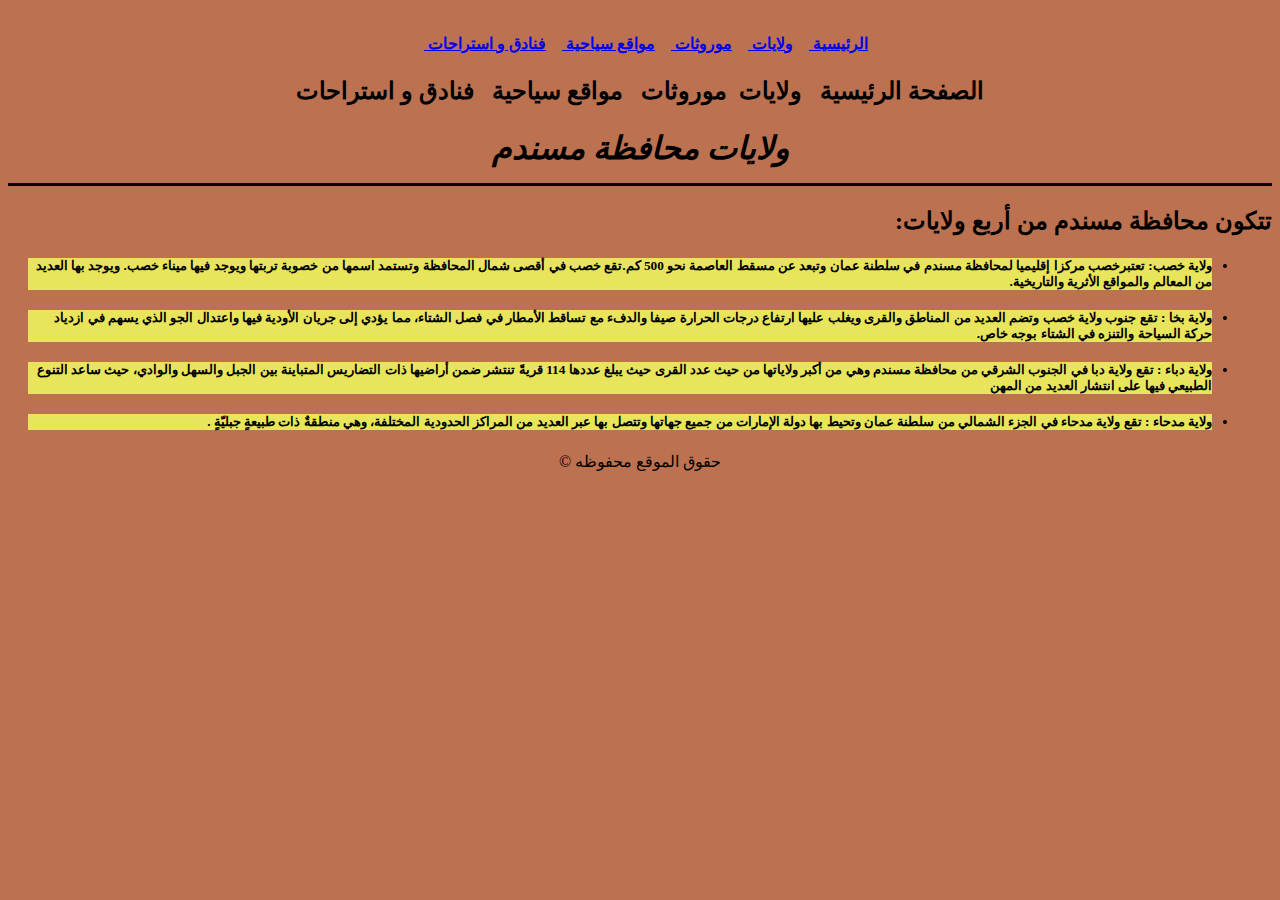
<file: cities.html>
<!DOCTYPE html>

<html dir="rtl" lang="ar">

<head>

<title>محافظة مسندم</title>

<meta charset="UTF-8">
<meta name="viewport" content="width=device-width, initial-scale=1.0">

<style>

li{background-color: rgb(232, 229, 92);margin: 20px;}

</style>

</head>

<body>

    <nav>

        <link rel="stylesheet" href="mystyle.css">

        <P align="center"> <br> <b>

            <a href="index.html" target="_blank"> الرئيسية </a> &nbsp; &nbsp;
            
            <a href="cities.html" target="_blank"> ولايات </a> &nbsp; &nbsp;
            
            <a href="legacies.html" target="_blank"> موروثات </a> &nbsp; &nbsp;
            
            <a href="locations.html" target="_blank"> مواقع سياحية </a> &nbsp; &nbsp;
            
            <a href="hotels.html" target="_blank"> فنادق و استراحات </a> &nbsp; &nbsp;

            </b> </P> </nav>

    <h2 align="center"> <nav> <p> الصفحة الرئيسية &nbsp; ولايات &nbsp;موروثات &nbsp; مواقع سياحية &nbsp; فنادق و استراحات</p></nav></h2>

<h1 align="center"><i>ولايات محافظة مسندم

<hr size="3" color="black">

</i> </h1>

<h2>تتكون محافظة مسندم من أربع ولايات:</h2>

<ul>

</h3>

<h5>
    
<li>ولاية خصب: تعتبرخصب مركزا إقليميا لمحافظة مسندم في سلطنة عمان وتبعد عن مسقط العاصمة نحو 500 كم.تقع خصب في أقصى شمال المحافظة وتستمد اسمها من خصوبة تربتها ويوجد فيها ميناء خصب. ويوجد بها العديد من المعالم والمواقع الأثرية والتاريخية.

</li>

<li>ولاية بخا : تقع جنوب ولاية خصب وتضم العديد من المناطق والقرى ويغلب عليها ارتفاع درجات الحرارة صيفا والدفء مع تساقط الأمطار في فصل الشتاء، مما يؤدي إلى جريان الأودية فيها واعتدال الجو الذي يسهم في ازدياد حركة السياحة والتنزه في الشتاء بوجه خاص.

</li>

<li>ولاية دباء : تقع ولاية دبا في الجنوب الشرقي من محافظة مسندم وهي من أكبر ولاياتها من حيث عدد القرى حيث يبلغ عددها 114 قريةً تنتشر ضمن أراضيها ذات التضاريس المتباينة بين الجبل والسهل والوادي، حيث ساعد التنوع الطبيعي فيها على انتشار العديد من المهن

</li>

<li>ولاية مدحاء : تقع ولاية مدحاء في الجزء الشمالي من سلطنة عمان وتحيط بها دولة الإمارات من جميع جهاتها وتتصل بها عبر العديد من المراكز الحدودية المختلفة، وهي منطقةٌ ذات طبيعةٍ جبليّةٍ .

</li>

</h5>

</ul>

<div>

    <P align="center"> حقوق الموقع محفوظه &COPY; </P>
    
    </div>

</body>

</html>
</file>
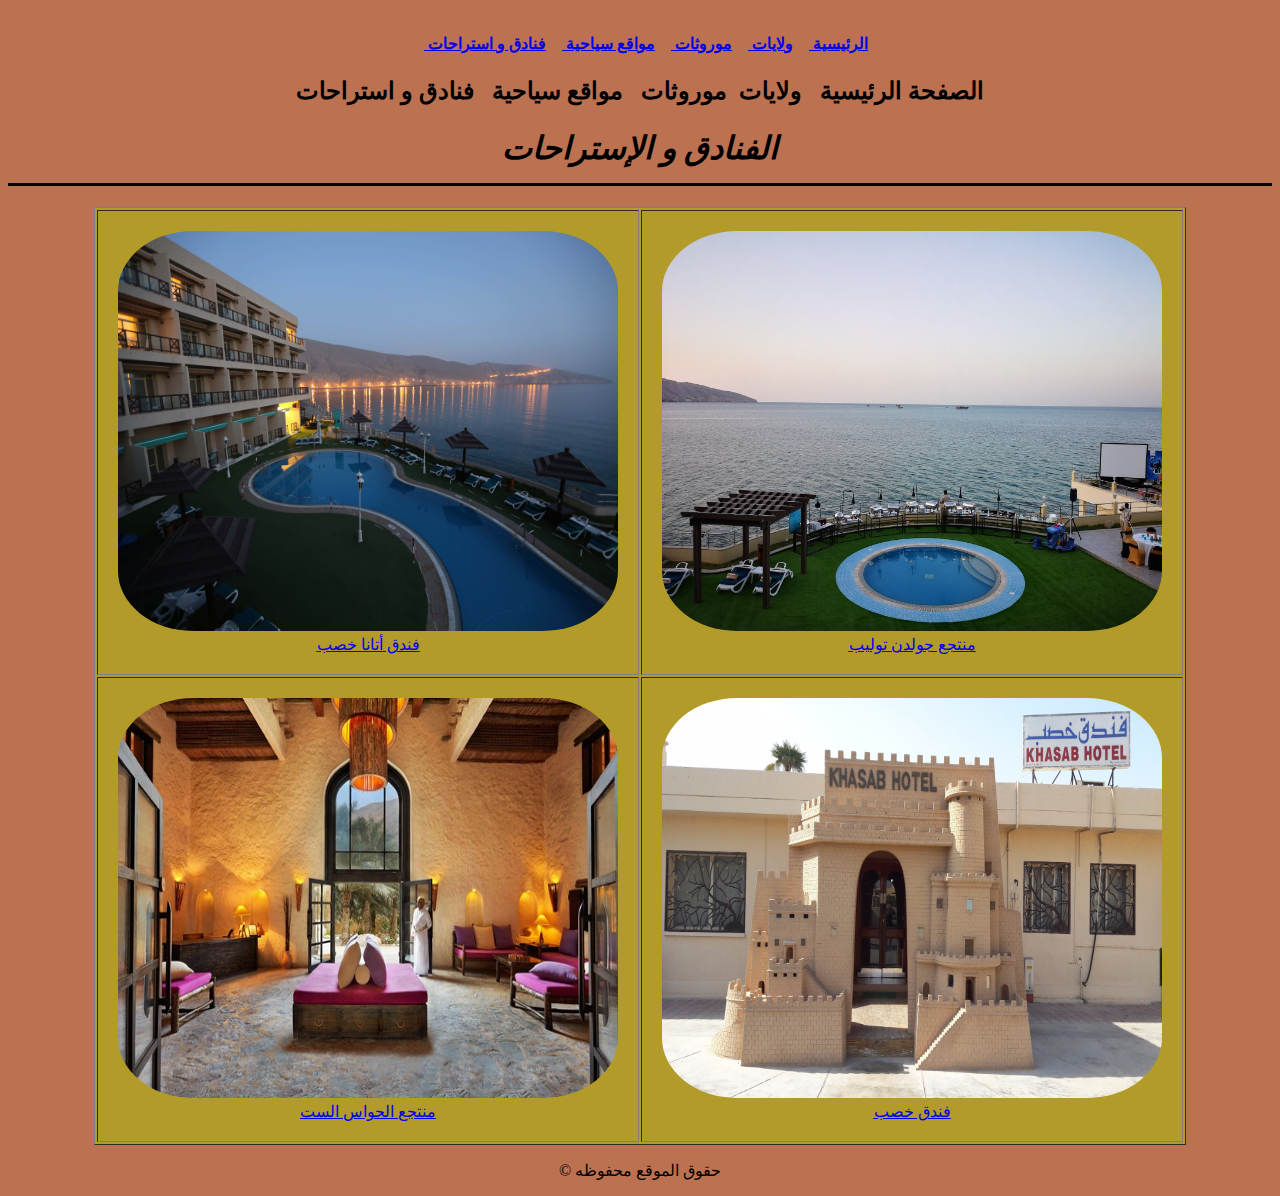
<file: hotels.html>
<!DOCTYPE html>

<html dir="rtl" lang="ar">

<head>

<title>محافظة مسندم</title>

<meta charset="UTF-8">
<meta name="viewport" content="width=device-width, initial-scale=1.0">

<style>

    /* لتغير الحدود الخارجيه للصوره و جعلها دائريه*/

img{border-radius: 15%;}

/* تغير خلفيه الجدول*/

table {background-color:rgb(178, 155, 40);}

</style>

</head>

<body>

    <nav>

        <link rel="stylesheet" href="mystyle.css">

        <P align="center"> <br> <b>

            <a href="index.html" target="_blank"> الرئيسية </a> &nbsp; &nbsp;
            
            <a href="cities.html" target="_blank"> ولايات </a> &nbsp; &nbsp;
            
            <a href="legacies.html" target="_blank"> موروثات </a> &nbsp; &nbsp;
            
            <a href="locations.html" target="_blank"> مواقع سياحية </a> &nbsp; &nbsp;
            
            <a href="hotels.html" target="_blank"> فنادق و استراحات </a> &nbsp; &nbsp;

            </b> </P> </nav>

    <h2 align="center"> <nav> <p> الصفحة الرئيسية &nbsp; ولايات &nbsp;موروثات &nbsp; مواقع سياحية &nbsp; فنادق و استراحات</p></nav></h2>

<h1 align="center"><i>الفنادق و الإستراحات 

<hr color="black" size="3">

</h1> </i>

<table align="center" dir="rtl" border="1" cellpadding="20" width="80%" height="100%">

    

       <tr>



             <td> <img src="Images_Videos/goldentolip_hotel.jpg" width="500" height="400">
                
                <div>
                
                <center>
               
             <a href="https://www.google.com/maps/place/%D9%81%D9%86%D8%AF%D9%82+%D8%AC%D9%88%D9%84%D8%AF%D9%86+%D8%AA%D9%88%D9%84%D9%8A%D8%A8+%D9%87%D9%8A%D8%AF%D9%8A%D9%86%D8%AC%D8%AA%D9%88%D9%86+%D8%B1%D9%88%D9%8A%E2%80%AD/@25.9978582,57.5895431,5.29z/data=!4m10!3m9!1s0x3e91f9db7b87a633:0x903fc0f908396e40!5m3!1s2023-10-31!4m1!1i2!8m2!3d23.5910748!4d58.54489!16s%2Fg%2F11c6z_nblx?entry=ttu"target="_blank"><u> منتجع جولدن توليب </u> 
                
                </center>
            
            </div>

            </td>

       </a>

             <td> <img src="Images_Videos/atana_hotel.jpg" width="500" height="400">
                
<div>

                <center>

                    <a href="https://www.google.com/maps/place/%D9%81%D9%86%D8%AF%D9%82+%D8%A3%D8%AA%D8%A7%D9%86%D8%A7+%D8%AE%D8%B5%D8%A8%E2%80%AD/@26.2135295,56.233715,15z/data=!4m10!3m9!1s0x3ef6f66ec827181b:0xfa864576bf5631ec!5m3!1s2023-10-31!4m1!1i2!8m2!3d26.2135295!4d56.233715!16s%2Fg%2F1tg66kwl?entry=ttu"target="_blank"><u> فندق أتانا خصب </u>

                </center>
                    
</div>

                    </td>



</a>

       </tr>

       <tr>

           <td> <img src="Images_Videos/kasab_hotel.jpg" width="500" height="400">
            
<div>

            <center>
                
                <a href="https://www.google.com/travel/search?q=%D9%81%D9%86%D8%AF%D9%82%20%D8%AE%D8%B5%D8%A8&g2lb=2502548%2C2503771%2C2503781%2C4258168%2C4270442%2C4284970%2C4291517%2C4308226%2C4597339%2C4757164%2C4814050%2C4874190%2C4893075%2C4924070%2C4965990%2C4990494%2C72298667%2C72302247%2C72313836%2C72317059%2C72370226%2C72379816%2C72382655%2C72389675%2C72389680%2C72390435%2C72393625&hl=ar-OM&gl=om&ssta=1&ts=CAESCAoCCAMKAggDGhwSGhIUCgcI5w8QChgZEgcI5w8QChgaGAEyAhAAKgcKBToDT01S&qs=CAEyFENnc0lpZUxlOXNlcG4tVFBBUkFCOApCCQkJsdd-TH3Iz0IJCewxVr92RYb6QgkJUsXL4Tue_gU&ap=aAG6AQhvdmVydmlldw&ictx=1&sa=X&ved=0CAAQ5JsGahcKEwjg9ZitoYqCAxUAAAAAHQAAAAAQDQ"target="_blank"><u> فندق خصب </u>
            
            </center> </td>

        </div>

        </a>

           <td>
            
            <img src="Images_Videos/sixsenses_hotel.jpg" width="500" height="400">
            
            <center>
                
<div>

    <a href="https://www.google.com/maps/place/%D8%A7%D9%84%D8%AD%D9%88%D8%A7%D8%B3+%D8%A7%D9%84%D8%B3%D8%AA%E2%80%AD/@25.708761,56.2726076,15z/data=!4m9!3m8!1s0x3ef42bf568796ccd:0x11c2548e1584b09!5m2!4m1!1i2!8m2!3d25.7091674!4d56.2728385!16s%2Fg%2F11gfk1g174?entry=ttu"target="_blank"><u> منتجع الحواس الست </u>
            
            </center>
        
        </td>

    </a>



       </tr>

</table>

    <P align="center"> حقوق الموقع محفوظه &COPY; </P>
    
    

</body>
</file>
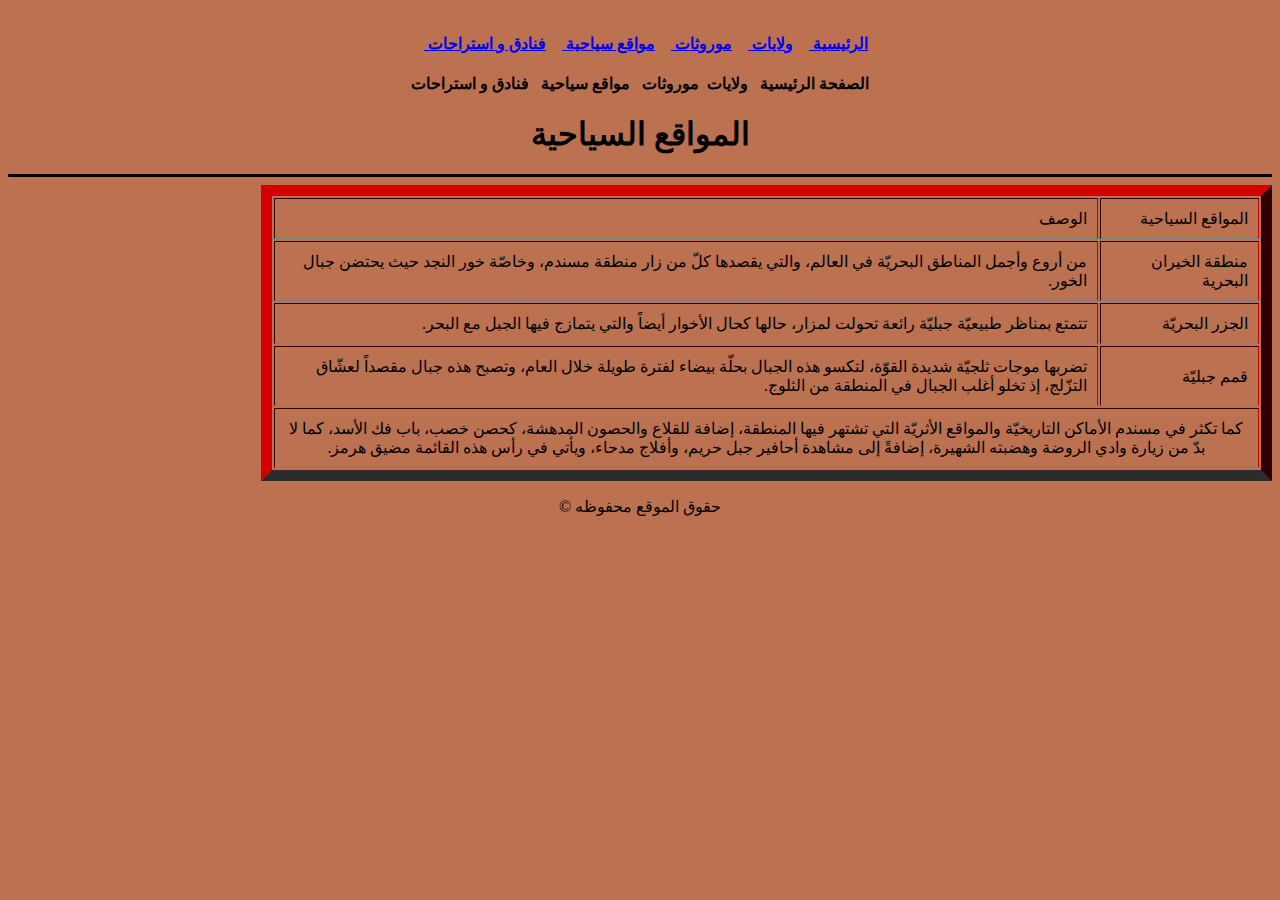
<file: locations.html>
<!DOCTYPE html>

<html dir="rtl" lang="ar">

<head>

<title>محافظة مسندم</title>

<meta charset="UTF-8">
<meta name="viewport" content="width=device-width, initial-scale=1.0">

<style>

table {border-top-color: maroon; border-top-color: maroon;border-left-color: maroon;border-right-color: maroon;border-width: 3mm;}

</style>

</head>

<body>

        <nav>

                <link rel="stylesheet" href="mystyle.css">

                <P align="center"> <br> <b>
        
                    <a href="index.html" target="_blank"> الرئيسية </a> &nbsp; &nbsp;
                    
                    <a href="cities.html" target="_blank"> ولايات </a> &nbsp; &nbsp;
                    
                    <a href="legacies.html" target="_blank"> موروثات </a> &nbsp; &nbsp;
                    
                    <a href="locations.html" target="_blank"> مواقع سياحية </a> &nbsp; &nbsp;
                    
                    <a href="hotels.html" target="_blank"> فنادق و استراحات </a> &nbsp; &nbsp;
        
                    </b> </P> </nav>

        <h4 align="center"> <nav> <p> الصفحة الرئيسية &nbsp; ولايات &nbsp;موروثات &nbsp; مواقع سياحية &nbsp; فنادق و استراحات</p></nav></h6>

<h1 align="center">المواقع السياحية</h1>

<hr color="black" size="3">

<table dir="rtl" border="2" cellpadding="10" width="80%" height="100%" >

           <tr>

                   <td> المواقع السياحية </td>

                   <td>        الوصف       </td>
                
           </tr>

           <tr>    <td>منطقة الخيران البحرية</td>

                   <td> من أروع وأجمل المناطق البحريّة في العالم، والتي يقصدها كلّ من زار منطقة مسندم، وخاصّة خور النجد حيث يحتضن جبال الخور.</td>
           </tr>

           <tr>    <td>الجزر البحريّة</td>

                   <td>تتمتع بمناظر طبيعيّة جبليّة رائعة تحولت لمزار، حالها كحال الأخوار أيضاً والتي يتمازج فيها الجبل مع البحر.</td>

           </tr>

           <tr>

                 <td>قمم جبليّة</td>

                 <td> تضربها موجات ثلجيّة شديدة القوّة، لتكسو هذه الجبال بحلّة بيضاء لفترة طويلة خلال العام، وتصبح هذه جبال مقصداً لعشّاق التزّلج، إذ تخلو أغلب الجبال في المنطقة من الثلوج.</td>
                
                </tr>

           <tr>

            <td colspan="2" align="center">كما تكثر في مسندم الأماكن التاريخيّة والمواقع الأثريّة التي تشتهر فيها المنطقة، إضافة للقلاع والحصون المدهشة، كحصن خصب، باب فك الأسد، كما لا بدّ من زيارة وادي الروضة وهضبته الشهيرة، إضافةً إلى مشاهدة أحافير جبل حريم، وأفلاج مدحاء، ويأتي في رأس هذه القائمة مضيق هرمز.
            
        </td>
           
</tr>

</table>

<div>

        <P align="center"> حقوق الموقع محفوظه &COPY; </P>
        
        </div>

</body>

</html>
</file>
<file: mystyle.css>
body{background-color:rgb(188, 113, 81)}
nav:hover{background-color:aqua}
</file>
